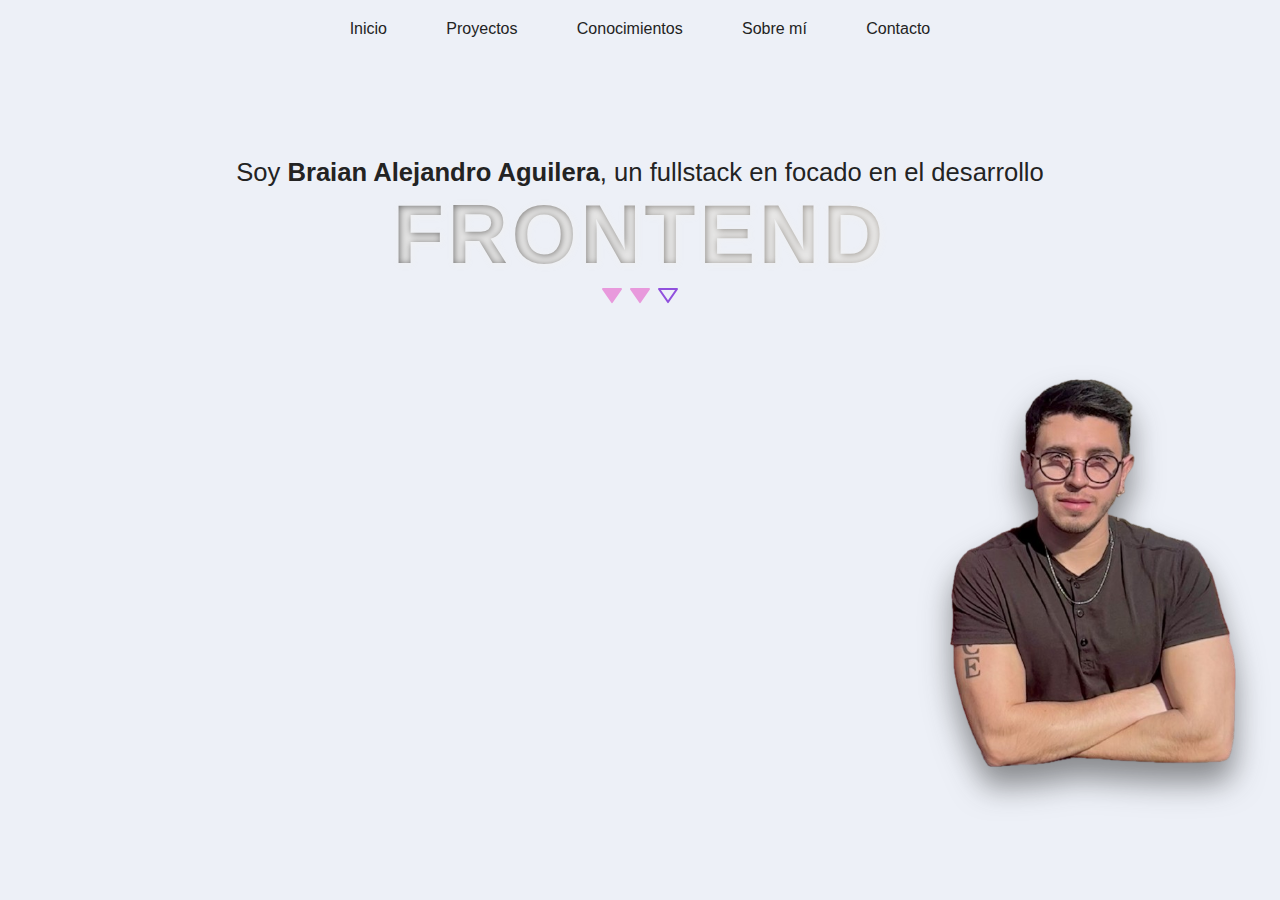
<file: indedx.html>
<!DOCTYPE html>
<html lang="en">
<head>
    <meta charset="UTF-8">
    <meta name="viewport" content="width=device-width, initial-scale=1.0">
    <title>Document</title>
    <link rel="stylesheet" href="./estilos.css">
</head>


<body>

    <header>

        <ul>
            <li>Inicio</li>
            <li>Proyectos</li>
            <li>Conocimientos</li>
            <li>Sobre mí</li>
            <li>Contacto</li>
        </ul>
    
    </header>

    
    <main>

        <section class="inicio">
            <p>Soy <b>Braian Alejandro Aguilera</b>, un fullstack en focado en el desarrollo</p>
            <h3>FRONTEND</h3>
            
            <div class="inicio_triangulo_img">
                <img src="./img/triangulo.svg" alt="Triangulo de fondo" class="inicio__triangulo">

                <img src="./img/Braian.png" alt="Foto de Braian" class="inicio__braian">

                <img src="./img/triangulo.svg" alt="Triangulo de fondo" class="inicio__segundo__triangulo">

                <img src="./img/triangulo-small.svg" alt="triangulo apuntalo abajo" class="inicio__triangulo__chico">
            </div>

        </section>

    </main>

</body>

</html>
</file>
<file: estilos.css>
body {
    margin: 0;
    box-sizing: border-box;
    background-color:#EDF0F7 ;
    overflow-x: hidden;
    color: #232323;
}

:root{
    --bg_text_color: linear-gradient(to right, #ae89db, #9050dde0);
    --bg_section_color: linear-gradient(#f5f4f4, #f1f1f1);

}

html{
    scroll-behavior: smooth;
}


p{
    font-family: 'Lato', sans-serif;
    font-weight:500;
}

.title-container{
    position: relative;
    max-width: 1200px;
    height: 150px;
    margin: 0 auto;
}

h1 {
    position: relative;
    font-size: clamp(1.5rem, 4vw + 1.5rem ,5rem);
    display: inline-block;
    margin: 50px;
    line-height: 1.2;
    font-family: 'Poppins', sans-serif;
    user-select: none;
}

h2{
    font-size: 2rem;
    font-family: 'Poppins', sans-serif;
}

h3{
    font-size: 1.1rem;
    font-family: 'Poppins', sans-serif;
}

.titulo__circle{
    width: 150px;
    height: 150px;
    background-color: #e6d8f7;
    border-radius: 100vmax;
    z-index: 2;
    position: absolute;
    left: 25%;
    top: 30%;
}

.titulo__fill{
    color: #9050dd;
    position: absolute;
    top: 10%;
    left: 3%;
    z-index: 1;
}

.titulo__border{
    color: transparent;
    -webkit-text-stroke: 2px;
    -webkit-text-stroke-color: #9050dd;
    position: absolute;
    top: 10%;
    left: 3%;
    z-index: 3;
}


/* Navegacion */

.header__nav {
    width: 100vw;
    height: 60px;
    display: flex;
    align-items: center;
    position: fixed;
    top: 0;
    z-index: 10;
    animation: enganchar_nav linear both;
    animation-timeline: scroll(root);
    animation-range: 0 100px;
}

ul {
    display: flex;
    padding: 20px 0;
    width: 50%;
    margin: 0 auto;
    justify-content: space-around;
    list-style: none;
    font-family: 'Raleway', sans-serif;
}

.header__links {
    cursor: pointer;
    font-size: clamp(.8rem, 1vw + .8rem, 1rem);
    font-weight: bold;
    padding: 10px;
    position: relative;
}

.header__links::after {
    content: "";
    width: 0;
    height: 4px;
    background-color: #9050DD;
    position: absolute;
    bottom: 0;
    right: 50%;
    transition: all 0.5s;
    will-change: width;
    border-radius: 100vmax;
}

.header__links:hover::after {
    width: 100%;
    right: 0;
}

li a {
    text-decoration: none;
    color: #9050dd;
}

.switch-container {
    display: flex;
    justify-content: space-around;
    margin: 20px 0;
    position: fixed;
    top: -.5%;
    right: 5%;
    gap: 30px;
    align-items: center;
    width: auto;
    z-index: 11;
}

.theme-switch{
    height: 30px;
    display: flex;
    align-items: center;
}

.switch-btn {
    background-color: #343d5b;
    width: auto;
    height: 30px;
    width: 65px;
    border: none;
    cursor: pointer;
    border-radius: 100vmax;
    position: relative;
    outline: none;
    display: flex;
    align-items: center;
    justify-content: space-between;
}

.switch-btn::after{
    content: "";
    display: block;
    width: 30px;
    height: 30px;
    position: absolute;
    background: #f1f1f1;
    top: 0;
    left: 0;
    border-radius: 100vmax;
    transition: left 0.3s ease;
    box-shadow: 0px 0px 2px 2px rgba(0, 0, 0, .2);
}

.active{
    background: rgb(226, 155, 23);
}

.active::after{
    left: calc(100% - 30px);
}

.switch-btn img {
    width: 20px;
    height: 20px;
}

.inicio__language{
    border: none;
    background-color: transparent;
    cursor: pointer;
    font-weight: bold;
    color: #bbb0b0;
    font-size: 1rem;
    opacity: .7;
    border-bottom: 2px solid transparent;
    transition: border-bottom .4s ease, color .4s ease;
}

.language__active{
    border-bottom: 2px solid #9050DD;
    margin-bottom: -2px;
    color: #9050DD;
}

.language-switch{
    position: absolute;
    left: 5%;
}

.language-switch strong{
    color: #bbb0b0;
}

.abrir__menu, .cerrar__menu{
    display: none;
}

/* Inicio */

.inicio{
    text-align: center;
    width: 100vw;
    height: 75vh;
    position: relative;
    display: flex;
    flex-direction: column;
    align-items: center;
}

.inicio p{
    font-size: clamp(.8rem, 1vw + .8rem, 2rem);
    margin: 0;
    padding-top: 100px;
    width: 80%;
}

.inicio strong{
    color: #9050dd;
}


.inicio h3{
    background-color: #b9b9b9c0;
    text-shadow: 1px 1px 7.5px rgba(241, 241, 241, 0.9);
    font-size: clamp(2rem, 4vw + 2rem, 12rem);
    background-clip: text;
    color: transparent;
    margin: 0;
    font-family: "Oswald", sans-serif;
    letter-spacing: 4px;
    background-image: linear-gradient(45deg, #6a6a6b, #a9a39b);
}

.inicio__cv{
    text-decoration: none;
    font-family: 'Raleway', sans-serif;
    font-weight: bold;
    background-color: #ae89db;
    padding: 8px 16px;
    border-radius: 16px;
    color: #fff;
    margin-top: 8px;
    transition: background-color 0.3s ease;
}

.inicio__cv:hover{
    background-color: #9050DD;
}

.inicio__braian{
    position: absolute;
    right: 16%;
    bottom: -40px;
    height: 400px;
    filter: drop-shadow(0 20px 15px #23232380);
    z-index: 1;
}

.inicio__contacto__container{
    display: flex;
    flex-direction: column;
    width: 30px;
    position: absolute;
    bottom: 35%;
    right: 10%;
    gap: 15px;
    transition-duration: .3s;
}

.inicio__contacto__container a{
    cursor: pointer;
    z-index: 2;
    position: relative;
    scale: 1.2;
    transition: scale .5s ease;
}

.inicio__contacto__container a:hover{
    transition-duration: .3s;
    scale: 1.8;
}

.inicio__contacto__linea{
    width: 2px;
    height: 100px;
    background-color: #aa74ec;
    align-self: center;
}

/* Proyectos */

.proyectos{
    height: auto;
    margin: 0 auto;
    background-color: #f5f4f4;
    border-radius: 16px;
    position: relative;
    z-index: 0;
    padding: 0 20px;
}

.proyectos .titulo__circle{
    left: 25%;
}

.proyectos__container{
    margin: 0 auto;
    max-width: 1200px;
    height: auto;
    display: grid;
    grid-template-columns: 1fr;
    padding: 100px 0;
    gap: 100px;
}

.proyectos__card{
    position: relative;
    width: 100%;
    max-width: 800px; 
    margin: 0 auto;
    height: 400px;
    transform: translateX(-70%);
    background-color: rgb(189, 189, 189);
    box-shadow: 0 20px 24px #2323237a;
    border-radius: 16px;
    backdrop-filter: blur(16px);
    overflow: hidden;
    opacity: 0;
    transition: transform 1s ease, opacity 1s ease;
}

.proyectos__card.in-view {
    opacity: 1;
    transform: translateX(0);
}

.proyectos__container h2{
    margin: 0;
}


.card__fecha{
    margin: 0;
    color: #808080;
    position: absolute;
    top: 10%;
    right: 10%;
}

.proyectos__portada{
    border-radius: 12px;
    width: 100%;
    height: 110%;
    background-size: cover;
    background-position: center;
}

.proyecto__lucas{
    background-image: url("./img/projectos/Lucas_Aguilera/Portada_proyecto_Lucas.png");
}

.proyecto__enzo{
    background-image: url("./img/projectos/Enzo_Marco/Portfolio_Enzo_Desktop.png");
}

.proyectos__of_course{
    background-image: url("./img/projectos/Of_Course/Portada_Of_Course.png");
}

.proyectos__contenido{
    position: absolute;
    background-color: #f5f4f4;
    bottom: 0;
    border-top-left-radius: 32px;
    padding: 20px 30px 40px 30px;
    transform: translateY(100px);
    transition-duration: .3s;
    overflow: hidden;
    text-overflow: ellipsis;
}

.proyectos__contenido:hover{
    transform: translateY(0);
}

.proyectos__contenido p{
    font-size: 16px;
}

.card__skills{
    display: grid;
    grid-template-columns: repeat(3, 100px);
    justify-items: center;
}

.card__skills img{
    width: 40px;
    height: 40px;
}

.card__skills p{
    margin: 0;
    font-weight: bold;
}

.proyectos_freelance{
    position: absolute;
    padding: 4px 8px;
    background-color: #9050dd;
    right: 20px;
    border-radius: 6px;
    color: #f5f4f4;
}

.botones__skills{
    display: flex;
    width: 30%;
    height: 50px;
    position: absolute;
    bottom: 18%;
    right: 5%;
    align-items: center;
    justify-content: space-evenly;
    align-items: flex-end;
    
}

.botones__skills a{
    text-decoration: none;
    color: #EDF0F7;
    background-color: #ae89db;
    padding: 8px 8px;
    margin: 0;
    border-radius: 32px;
    transition: background-color 0.3s ease;
    font-family: 'Lato', sans-serif;
}


.botones__skills a:hover{
    background-color: #9050DD;
}

/* CARROUSEL */

#carrusel_videos {
    margin: 0 auto;
    max-width: 1000px;
    width: 100%;
    position: relative;
    border-bottom: 1px solid #ddc6f8;
    padding: 80px 6px 80px 6px;
}

#carrusel_videos .titulo__border, #carrusel_videos .titulo__fill{
    top: 0;
}

#carrusel_videos .titulo__circle{
    top: 12%;
}

#carrusel_videos .carrusel{
    display: grid;
    grid-auto-flow: column;
    grid-auto-columns: calc((100% / 2.5) - 12px);
    gap: 16px;
    overflow-x: auto;
    scroll-snap-type: x mandatory;
    scroll-behavior: smooth;
    scrollbar-width: 0;
    cursor: grab;
    width: 100%;
    padding: 50px;
}

#carrusel_videos .carrusel::-webkit-scrollbar{
    display: none;
}

#carrusel_videos .carrusel.dragging{
    scroll-behavior: auto;
}

#carrusel_videos .carrusel.dragging .video_card{
    cursor: grabbing;
    user-select: none;
}

.fa_solid{
    display: block;
    height: 50px;
    width: 50px;
    background-color: #aa74ec;
    text-align: center;
    border-radius: 100vmax;
    cursor: pointer;
    position: absolute;
    top: 90%;
    transform: translateY(-50%);
    box-shadow: 0 3px 6px rgb(0, 0, 0, 0.23);
    z-index: 3;
}

.fa_solid:first-child{
    left: 40%;
}

.fa_solid:last-child{
    right: 40%;
}

.fa_solid img{
    width: 100%;
}

.video_card{
    display: flex;
    flex-direction: column;
    height: 350px;
    width: 300px;
    list-style: none;
    background-color: #e6d8f7;
    border-radius: 8px; 
    padding: 16px;
    border: 2px solid #ddc6f8;
}

.video_card h3, .video_card p{
    margin: 0;
}

.video_card footer{
    background-color: transparent;
}

.video_thumbnail{
    width: 300px;
    object-fit: cover;
    margin: 0 auto;
}

.video_thumbnail img{
    width: 100%;
    border-radius: 8px;
}

.video_info{
    width: 100%;
    height: 100%;
    display: flex;
    padding: 8px 16px;
    justify-content: space-between;
    flex-direction: column;
    box-sizing: border-box;
    padding-top: 20px;
}

.video_info h3{
    height: auto;
    display: -webkit-box;
    max-width: 100%;
    line-height: 1;

    -webkit-box-orient: vertical;
    overflow: hidden;
    text-overflow: ellipsis;
}

.video_info section{
    height: 100px;
    overflow-y: scroll;
}

.video_footer{
    width: 100%;
    display: flex;
    justify-content: space-between;
    align-items: center;
}

.video_footer a{
    color: var(--txt-color);
    padding: 4px;
    border-radius: 6px;
    display: flex;
    justify-self: center;
    align-self: center;
    background-color:transparent;
    transition: background-color .4s ease;
}

.video_footer a:hover{
    background-color: #ddc6f8;
}

.video_footer article{
    display: flex;
    flex-direction: row;
    background-color: #f1f1f1;
    gap: 4px;
    border-radius: 6px;
}

.video_footer article img{
    padding: 4px;
}

.video_footer aside{
    display: flex;
    flex-direction: row;
    border-radius: 6px;
    gap: 6px;
}


/* Conocimientos */

.conocimientos{
    position: relative;
    width: 100%;
    height: auto;
}

.conocimientos__container{
    max-width: 1200px;
    padding: 50px;
    margin: 0 auto;
    display: flex;
    margin-top: 50px;
    flex-direction: column;
    gap: 5rem;
    font-family: 'Lato', sans-serif;
}

.conocimientos__grid{
    display: grid;
    grid-template-columns: 1fr 1fr 1fr;
    gap: 60px;
    width: 100%;
    max-width: 100%;
    justify-content: center;
}

.conocimientos__card{
    display: grid;
    width: 100%;
    grid-template-columns: repeat(auto-fit, minmax(100px, 1fr));
    grid-auto-rows: 100px;
    gap: 20px;
    align-items: center;
    justify-items: center;
    margin: 0 auto;
    padding: 15% 10px 50px;
    position: relative;
    border-radius: 20px;
    background-color: #fff;
}

@property --angle{
    syntax: "<angle>";
    initial-value: 0deg;
    inherits: false;
}

.conocimientos__card::after, 
.conocimientos__card::before{
    content: "";
    position: absolute  ;
    height: 100%;
    width: 100%;
    background-image: conic-gradient(from var(--angle), 
    #9050DD,#ddc6f8,#9050DD,#AE89DB,#9050DD);
    top: 50%;
    left: 50%;
    translate: -50% -50%;
    z-index: -1;
    padding: 3px;
    border-radius: 20px;
    opacity: 0.1;
    filter: blur(.3rem);
    opacity: 0.1;
    animation: 16s rodar linear infinite;
}

.conocimientos__card h2{
    position: absolute;
    top: -5%;
    border-bottom: 1px solid #232323;
    width: 90%;
    text-align: center;
    margin-bottom: 4%;
}

.conocimientos__skill{
    display: flex;
    width: 100px;
    height: 100px;
    flex-direction: column;
    align-items: center;
    justify-content: center;
    text-align: center;
}

.conocimientos__skill h3{
    margin: 0;
    font-size: 1rem;
}

.conocimientos__skill img{
    width: 3rem;
    display: block;
}

.conocimientos .titulo__circle{
    left: 15%;
}

.conocimientos__ola{
    position: absolute;
    height: 50%;
    left: -30%;
    z-index: -2;
    transform: rotate(90deg);
}

/* Sobre mi */

.sobremi {
    width: 100%;
    height: auto;
}

.sobremi__container{
    position: relative;
    max-width: 1200px;
    margin: 0 auto;
    display: flex;
}

.sobremi__parrafo{
    grid-column-start: 1;
    grid-column-end: 3;
}

.sobremi__grid {
    max-width: 1000px;
    display: grid;
    grid-template-columns: repeat(2, 400px);
    grid-template-rows: repeat(3, 200px);
    gap: 8px;
    margin: 0 auto;
    padding: 50px;
}

.sobremi__grid div{
    box-sizing: border-box;
}

.sobremi .titulo__circle{
    left: 25%;
}

.inner-card {
    position: relative;
    width: 100%;
    height: 100%;
    overflow: hidden;
    padding: 10px;
}

.inner-card h3{
    margin: 0;
}

.inner-card img{
    fill: #9050DD;
    color: #9050DD;
}

.sobremi h2{
    border-bottom: 1px solid #232323;
}

.sobremi h2{
    text-align: center;
}



/* Oleaje encima del footer */

.oleadas{
    position: relative;
    width: 100%;
    height: 200px;
    overflow: hidden;
    margin: 0;
    padding: 0;
    display: block;
}

.ola{
    position: absolute;
    bottom: 0;
    left: 0;
    width: 100%;
    height: 100px;
    background: url(./img/wave.png);
    background-size: 1000px 100px;
}

.ola1{
    animation: oleaje 30s linear infinite;
    z-index: 9;
    opacity: 1;
    animation-delay: 0s;
    bottom: 0;
}

.ola2{
    animation: oleaje2 15s linear infinite;
    z-index: 8;
    opacity: .5;
    animation-delay: -5s;
    bottom: 10px;
}

.ola3{
    animation: oleaje 30s linear infinite;
    z-index: 7;
    opacity: .2;
    animation-delay: -2s;
    bottom: 15px;
}

.ola4{
    animation: oleaje2 5s linear infinite;
    z-index: 6;
    opacity: .7;
    animation-delay: -5s;
    bottom: 20px;
}

/* Contacto */

footer{
    width: 100%;
    height: auto;
    background-color: #fff;
    position: relative;
}

.contacto{
    max-width: 1200px;
    margin: 0 auto;
    display: flex;
    flex-direction: column;
    justify-content: center;
    align-items: center;
}

.contacto__container{
    display: grid;
    grid-template-columns: 1fr 1fr;
    margin-top: 4rem;
    margin-bottom: 4rem;
}

.contacto__info{
    font-size: 32px;
    background-color: #fff;
    border-radius: 1em 0 0 1em;
    padding: 3.5em 1.5em;
    display: grid;
    grid-template-columns: 1fr 1fr 1fr;
    grid-template-rows: 30% 50px;
    align-items: center;
    align-content: center;
    gap: 30px;
}

.contacto__info p{
    grid-column-start: 1;
    grid-column-end: 4;
}
.contacto__mail {
    display: flex;
}

.contacto__botones {
    background-color: #ae89db;
    display: flex;
    justify-content: center;
    border-radius: .4rem;
    width: 100%;
    padding: .2rem 0;
    font-size: .6em;
    height: 2rem;
    align-items: center;
    text-decoration: none;
    color: #f5f4f4;
    font-family: 'Lato', sans-serif;
}

.contacto__botones:hover {
    background-color: #9050dd;
    transition: background-color 0.3s ease;
}

.contacto__mail a {
    background-color: #ae89db;
    border-radius: .4rem;
    margin-right: 4px;
}

.tooltip-container {
    position: relative;
    display: inline-block;
}

.tooltip-container button {
    border: none;
    background-color: #fff;
    border-radius: .4rem;
    cursor: pointer;
    padding: 4px;
}

.tooltip-container button:hover {
    background-color: #ae89db56;
    transition-duration: .4s;
}

.tooltip-text {
    visibility: hidden;
    width:120px;
    background-color: #232323;
    color: #fff;
    text-align: center;
    border-radius: 4px;
    padding: 5px;
    font-size: 1rem;
    font-family: 'Lato', sans-serif;
    position: absolute;
    bottom: 125%;
    left: 50%;
    transform: translateX(-50%);
    z-index: 1;
    opacity: 0;
    transition: opacity 0.4s;
}

.tooltip-container:hover .tooltip-text {
    visibility: visible;
    opacity: 1;

}

.alert-message {
    color: #fff;
    font-size: 1.2rem;
    font-family: 'Lato', sans-serif;
    margin-top: 10px;
    display: none;
    position: absolute;
    background: #9050DD;
    padding: 4px 8px;
    border-radius: .4rem;
    right: 2%;
    bottom: 2%;
}


.form-container {
    display: flex;
    justify-content: center;
    align-items: center;
}

.form {
    background-color: #fff;
    width: 100%;
    border-radius: 0 1em 1em 0;
    padding: 3.5em 1.5em;
    margin: auto;
}

.form__container {
    width: 100%;
    display: grid;
    gap: 1em;
    grid-auto-columns: 1fr;
}

.form__container p{
    margin: 0;
    margin-bottom: -2%;
}

.form__input {
    font-family: 'Lato', sans-serif;
    font-size: 1rem;
    padding: .8em 1em;
    outline: none;
    border: 1px solid #bbb0b0;
    border-radius: .3em;
    transition: border-color 0.3s ease;
}

.form__input:focus {
    border-color: #9050DD;
}

.form__input--message {
    resize: none;
    padding-bottom: 1.8em;
    margin-bottom: 1.5em;
}

.form__cta {
    font-family: 'Lato', sans-serif;
    font-size: 1rem;
    background-color: #ae89db;
    color: #fff;
    font-weight: 400;
    padding: .7em 0;
    border: none;
    border-radius: .3em;
    cursor: pointer;
    transition: background-color 0.5s ease;
}

.form__cta:hover {
    background-color: #9050dd;
}

.form__popup {
    display: none;
    position: absolute;
    background-color: #9050DD;
    color: white;
    font-size: 1.2rem;
    opacity: 0;
    transition: opacity 0.5s ease;
    font-family: 'Lato', sans-serif;
    padding: 4px 8px;
    border-radius: .4rem;
    right: 2%;
    bottom: 2%;
}

.form__popup.show {
    display: block;
    opacity: 1;
}

/* MediaQuerys */

@media (max-width:1700px){
    p{
        font-size: 16px;
    }

    .inicio__braian{
        right: 10%;
    }
}

@media (max-width:1400px){
    .inicio__braian{
        right: 3%;
    }

    .inicio__contacto__container{
        left: 6%;
    }

}

@media (max-width:1250px){
    .proyectos__container h2{
        font-size: 1.5rem;
    }

    p{
        font-size: 16px;
    }

    .conocimientos__card{
        grid-template-columns: repeat(auto-fit, minmax(75px, 1fr));

    }
    
    .conocimientos__skill img{
        width: 2rem;
    }
}

@media (max-width: 1150px) {

    .triangulo__moviendo{
        width: 300px;
    }

    .conocimientos .triangulo__moviendo{
        width: 300px;
    }

    .titulo__circle{
        width: 120px;
        height: 120px;
        top:35%;
    }

    .proyectos__container {
        grid-template-columns: 1fr;

    }

    .proyectos__contenido {
        padding: 20px 20px 40px 20px;
    }

    .conocimientos__skill img{
        width: 3rem;
    }

    .conocimientos__card{
        grid-template-columns: repeat(auto-fit, minmax(200px, 1fr));
    }

    .conocimientos__grid {
        grid-template-columns: 80%;
        grid-auto-rows: 1fr;
    }

    .sobremi__grid{
        grid-template-columns: 1fr 1fr;
        grid-template-rows: repeat(3, 200px);
    }

    .sobremi__parrafo {
        grid-column: 1 / -1;
        grid-row-start: 1;
        text-align: center;
    }

}

@media (max-width: 900px){

    .triangulo__moviendo{
        display: none;
    }

    .conocimientos .triangulo__moviendo{
        display: none;
    }

    .titulo__circle{
        top:30%;
    }

    .inicio__braian{
        height: 300px;
    }

    .conocimientos__card{
        grid-template-columns: repeat(auto-fit, minmax(150px, 1fr));
    }

    .abrir__menu,.cerrar__menu{
        display: block;
        position: fixed;
        right: 6%;
        top: 2.5%;
        cursor: pointer;
        z-index: 13;
        border: none;
        background-color: transparent;
    }

    .header__nav{
        opacity: 0;
        visibility: hidden;
        position: fixed;
        display: flex;
        flex-direction: column;
        align-items: center;
        justify-content: center;
        background-color: #232323;
        top: 0;
        right: 0;
        bottom: 0;
        width: 50%;
        height: 100%;
        box-shadow: 0 0 0 100vmax rgba(0, 0, 0, .5);
        transition: opacity 0.3s ease, visibility 0.3s ease;
        animation: none;
    }

    #nav.visible{
        opacity: 1;
        visibility: visible;
        z-index: 14;
    }

    .header__nav ul{
        flex-direction: column;
        gap: 80px;
        width: 100%;
        padding-left: 15%;
        position: absolute;
        top: 20%;
    }

    .language-switch{
        position: absolute;
        top: 10%;
        left: 15%;
    }

    .switch-container{
        margin: 0;
        width: 100%;
        z-index: 3;
    }

    .theme-switch{
        position: fixed ;
        top: 3%;
        left: 6%;
    }

    .switch-container{
        position: fixed;
        left: 0;
        background-color: transparent;
        width: 100vw;
        height: 80px;
        animation: enganchar_nav linear both;
        animation-timeline: scroll(root);
        animation-range: 0 100px;
    }

    .proyectos__portada{
        height: 60%;
    }

    .proyectos__card{
        width: 80%;
        height: 600px;
    }

    .proyectos__contenido{
        height: auto;
        transform:translateY(0);
        padding: 20px;
    }

    .proyectos__container h2{
        font-size: 1.5rem;
    }

    .card__fecha{
        position:initial;
    }

    .card__skills{
        justify-content: center;
        margin: 18px 0;
    }

    .botones__skills {
        width: auto;
        position: relative;
        bottom: auto;
        right: auto;
        align-items: center;
    }

    #carrusel_videos .carrusel{
        grid-auto-columns: calc( (100% / 2) - 9px);
    }

    .contacto__info{
        display: flex;
        flex-direction: column;
        justify-content: center;
    }

    .contacto__mail{
        width: 100%;
    }

}

@media (max-width: 768px) {

    .inicio__contacto__container{
        bottom: 15%;
    }

    .titulo__circle{
        width: 110px;
        height: 110px;
        top:30%;
    }

    .conocimientos__card {
        padding: 15% 5px 30px;
    }

    .contacto__container {
        grid-template-columns: 1fr;
        margin-top: 2rem;
        margin-bottom: 2rem;
    }

    .contacto__info {
        font-size: 24px;
        padding: 2rem;
    }

    .alert-message{
        bottom: auto;
        right: 6%;
        top: 24%;
        font-size: 1rem;
    }

    .tooltip-text{
        display: none;
    }
}

@media (max-width: 650px) {
    .proyecto__lucas{
        background-image: url("./img/projectos/Lucas_Aguilera/Portada_proyecto_Lucas__mobile.png");
    }

    .proyecto__enzo{
        background-image: url("./img/projectos/Enzo_Marco/Portfolio_Enzo_Mobile.png");
    }

    .proyectos__of_course{
        background-image: url("./img/projectos/Of_Course/Portada_Of_Course__mobile.png");
    }

    .sobremi__grid {
        grid-template-columns: 1fr; 
        grid-template-rows: auto; 
        gap: 20px;
    }

    .sobremi__foto {
        display: none;
    }

    #carrusel_videos .carrusel{
        grid-auto-columns: 70%;
    }

    .carrusel_header a {
        font-size: 14px;
    }

    .sobremi__servicio1, .sobremi__servicio2, .sobremi__servicio3, .sobremi__servicio4 {
        grid-column: 1 / -1; 
        grid-row: auto;
        margin-top: 20px;
    }

    .contacto__mail a{
        font-size: 1.3rem;
    }

    .contacto__botones{
        font-size: 1.3rem;
    }

    .fa_solid:first-child{
        left: 30%;
    }

    .fa_solid:last-child{
        right: 30%;
    }
}


@media (max-width: 530px){
    .titulo__circle{
        width: 110px;
        height: 110px;
        top:30%;
    }

    .proyectos__card{
        width: 90%;
    }

    .proyectos__container h2{
        font-size: 1rem;
    }
    
    .conocimientos__grid {
        grid-template-columns: 1fr;
        grid-auto-rows: 1fr;
    }
}

@media (max-width: 480px) {

    .proyectos__card{
        width: 100%;
    }
    
    .proyectos__contenido p{
        font-size: 14px;
    }

    .card__skills img {
        width: 30px;
        height: 30px;
    }

    .conocimientos__card{
        padding: 15% 10px 50px;
    }

    .sobremi__parrafo {
        font-size: 14px;
    }

    .contacto__info {
        font-size: 20px;
        padding: 1.5rem;
    }

}

@media (max-width:450px){
    .titulo__circle{
        width: 100px;
        height: 100px;
        top:30%;
    }

    .proyectos__card{
        height: 700px;
    }

    .proyectos__contenido{
        height: 350px;
    }

    #carrusel_videos .carrusel{
        grid-auto-columns: 100%;
    }

    .conocimientos__card{
        grid-template-columns: repeat(auto-fit, minmax(100px, 1fr));
        padding: 20% 5px 30px;
    }

    .conocimientos__grid {
        grid-template-columns: 100%;
        grid-auto-rows: 1fr;
    }

    .conocimientos__card h2{
        font-size: 1.6rem;
        top:-2%
    }

    .conocimientos .title-container{
        transform: translateX(-10%);
    }

    .form{
        padding: 3.5em 1em;
    }
}

@media (max-width:350px){
    .titulo__circle{
        width: 50px;
        height: 50px;
        top:42%;
    }

    .conocimientos__card{
        grid-template-columns: repeat(auto-fit, minmax(50px, 1fr));
    }

    .conocimientos__skill img {
        width: 2rem;
    }

    .conocimientos__skill h3{
        font-size: .6rem;
    }

    .conocimientos .title-container{
        transform: translateX(-15%);
    }

}

@media (max-height: 844px){
    .inicio__braian{
        height: 260px;
        filter: drop-shadow(0 1px 10px #23232380);
    }
}

@media (max-height: 570px){
    .inicio__braian{
        height: 150px;
    }

    .inicio__contacto__container{
        bottom: 2%;
    }

    .proyectos__contenido p{
        font-size: 12px;
    }

    .proyectos__container{
        padding: 0;
    }

    .proyectos__contenido {
        width: 90%;
    }

    .switch-container{
        height: 60px;
    }

    

}

/* Animaciones y decoracion */

.ola__blur{
    position: absolute;
    width: 80%;
    top: 0;
    right: 0;
    rotate: 180deg;
    z-index: -1;
    opacity: .2;
}

.triangulo__moviendo{
    position: absolute;
    width:  600px;
    z-index: -10;
    top: 30%;
    left: 10%;
    filter: blur(70px);
    animation: rotar 60s both infinite, mover 60s linear infinite;
    opacity: .2;

}

.conocimientos .triangulo__moviendo{
    top: 60%;
    left: 80%;
    filter: blur(70px);
    animation: rotar 60s reverse infinite, mover 60s linear infinite;
    opacity: .2;
}

.ir__arriba{
    background-color: #f5f4f4;
    box-shadow: 0 0 15px #23232373;
    width: 50px;
    height: 50px;
    position: fixed;
    right: 50px;
    bottom: 50px;
    display: flex;
    border-radius: 100vmax;
    z-index: 10;
    align-items: center;
    border: 2px solid #9050dd;
    cursor: pointer;
    transition: scale .3s ease;
    animation: ocultar linear both;
    animation-timeline: scroll(root);
    animation-range: 0 10%;
}

.ir__arriba:hover{
    scale: 1.1;
}

.triangulo__arriba{
    width: 80%;
    margin: 0 auto;
    rotate: 180deg;
}

/* Animaciones */

@keyframes fadeInOut {
    0% { 
        opacity: 0;
        transform: translateX(-100%); 
    }
    100% { 
        opacity: 1;
        transform: translateX(0); 
    }
}

@keyframes oleaje{
    0%{
        background-position-x: 0;
    }
    100%{
        background-position-x: 1000px;
    }
}

@keyframes oleaje2{
    0%{
        background-position-x: 0;
    }
    100%{
        background-position-x: -1000px;
    }
}

@keyframes rodar{
    from{
        --angle:0deg;
    }
    to{
        --angle:360deg;
    }
}

@keyframes ocultar{
    from{
        transform: translateY(100px);
    }

    to{
        transform: translateY(0);
    }
}

@keyframes enganchar_nav{
    to{
        background-color:  #edf0f7;
    }
}


@keyframes rotar{
    0%{
        transform: scale(1) rotateZ(0);
    }

    50%{
        transform: scale(2) rotateZ(180deg);
    }

    100%{
        transform: scale(1) rotateZ(360deg);
    }
}

@keyframes mover {
    0% {
        top: 30%;
        left: 20%;
    }
    25% {
        top: 15%;
        left: 80%;
    }
    50% {
        top: 70%;
        left: 60%;
    }
    75% {
        top: 50%;
        left: 10%;
    }
    100% {
        top: 30%;
        left: 20%;
    }
}
</file>
